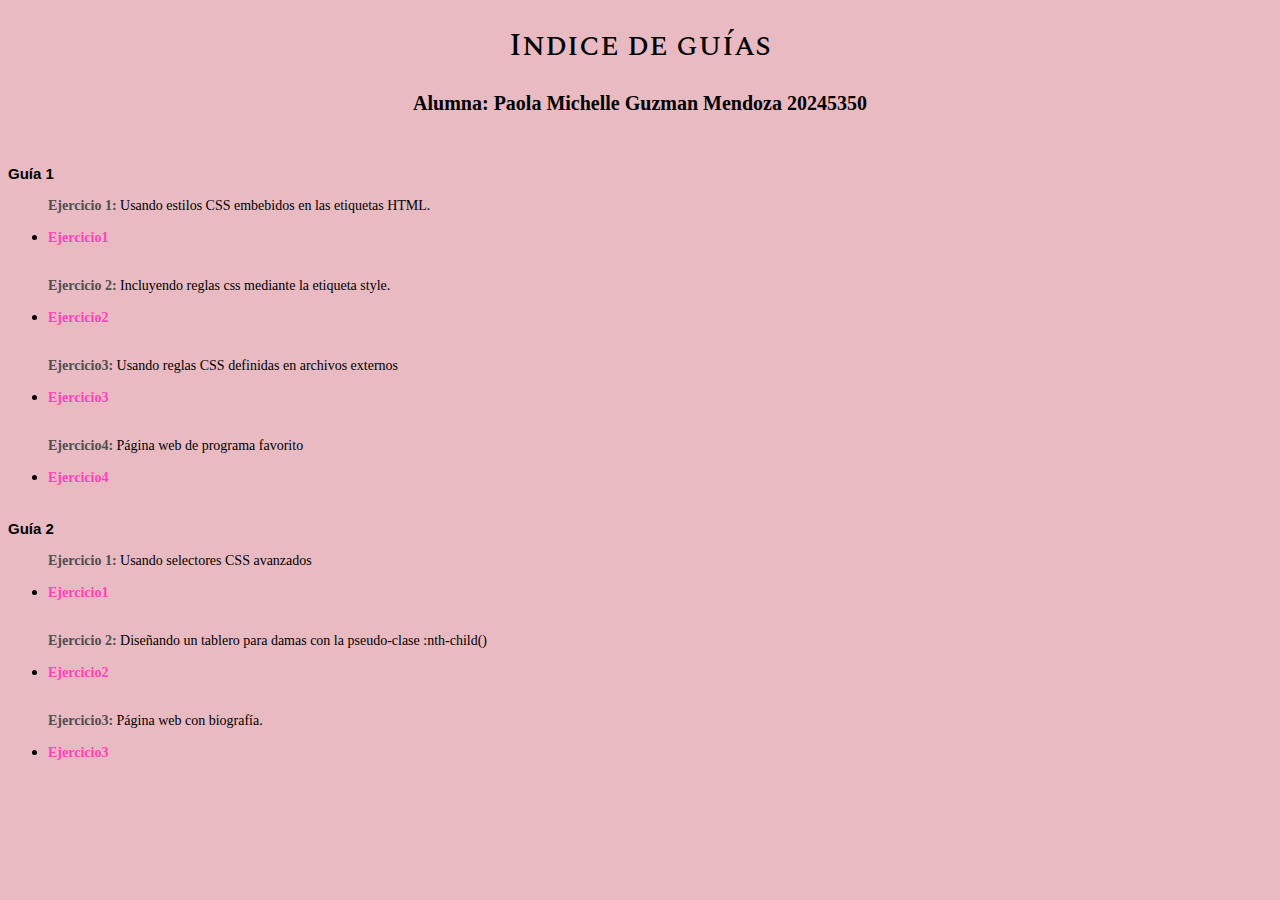
<file: index.html>
<!DOCTYPE html>
<html lang="es">
<head>
    <meta charset="UTF-8">
    <meta name="viewport" content="width=device-width, initial-scale=1.0">
    <title>Indice ejercicios guia 1</title>
    <link 
    href="https://fonts.googleapis.com/css2?family=Spectral+SC:ital,wght@0,200;0,300;0,400;0,500;0,600;0,700;0,800;1,200;1,300;1,400;1,500;1,600;1,700;1,800&display=swap" rel="stylesheet">
    <style>
        body{
            background-color: rgb(233, 186, 194);
        }

        #title{
            font-family: "Spectral SC", serif;
            font-weight: 500;
            font-style: normal;
            text-align: center;
        }

        #subtitle {
            font-family: Verdana;
            font-size: 20px;
            text-align: center;
            margin-bottom: 50px;
        }

        #subtitle2 {
            font-family: sans-serif;
            font-size: 15px;
            font-weight: bold;
        }

        .exercise-name{
            font-family: Segoe UI;
            font-size: 14px;
            
        }

        a{
            font-family: Segoe UI;
            font-size: 14px;
            color: rgb(255, 67, 189);
            font-weight: bold;
            text-decoration: none;
            
        }

        a:hover{
            font-family: Segoe UI;
            font-size: 14px;
            color: rgb(213, 17, 145);
            font-weight: bold;
            text-decoration:underline;
            
        }

        .bold{
            font-weight: bold;
            color: rgb(80, 78, 78);
        }


    </style>
</head>
<body>
    <header>
        <h1 id="title">Indice de guías</h1>
        <h2 id="subtitle">Alumna: Paola Michelle Guzman Mendoza 20245350</h2>
    </header>

    <h3 id="subtitle2">Guía 1 </h3>

    <div>
        <ul>
            <p class="exercise-name"><span class="bold">Ejercicio 1:</span> Usando estilos CSS embebidos en las etiquetas HTML.</p>
            <li>
                <a href="Guía1\ejercicio1\estilos_embebidos.html"  target="_blank">Ejercicio1</a>
            </li>
            <br>
            <p class="exercise-name"><span class="bold">Ejercicio 2:</span> Incluyendo reglas css mediante la etiqueta style.</p>
            <li>
                <a href="Guía1\ejercicio2\ejemplo2.html" target="_blank">Ejercicio2</a>
            </li>
            <br>
            <p class="exercise-name"><span class="bold" target="_blank">Ejercicio3:</span> Usando reglas CSS definidas en archivos externos</p>
            <li>
                <a href="Guía1\ejercicio3\paises.html" target="_blank">Ejercicio3</a>
            </li>
            <br>
            <p class="exercise-name"> <span class="bold">Ejercicio4:</span> Página web de programa favorito</p>
            <li>
                <a href="Guía1\ejercicio4\programa-favorito.html" target="_blank">Ejercicio4</a>
            </li>
            <br>
            
        </ul>
    </div>

    <h3 id="subtitle2">Guía 2 </h3>

    <div>
        <ul>
            <p class="exercise-name"><span class="bold">Ejercicio 1:</span>  Usando selectores CSS avanzados</p>
            <li>
                <a href="Guía2\pelicula.html"  target="_blank">Ejercicio1</a>
            </li>
            <br>
            <p class="exercise-name"><span class="bold">Ejercicio 2:</span> Diseñando un tablero para damas con la pseudo-clase :nth-child()</p>
            <li>
                <a href="Guía2/tablero.html" target="_blank">Ejercicio2</a>
            </li>
            <br>
            <p class="exercise-name"><span class="bold" target="_blank">Ejercicio3:</span> Página web con biografía.</p>
            <li>
                <a href="Guía2/biografia.html" target="_blank">Ejercicio3</a>
            </li>
            <br>
            
        </ul>
    </div>
    
</body>
</html>
</file>
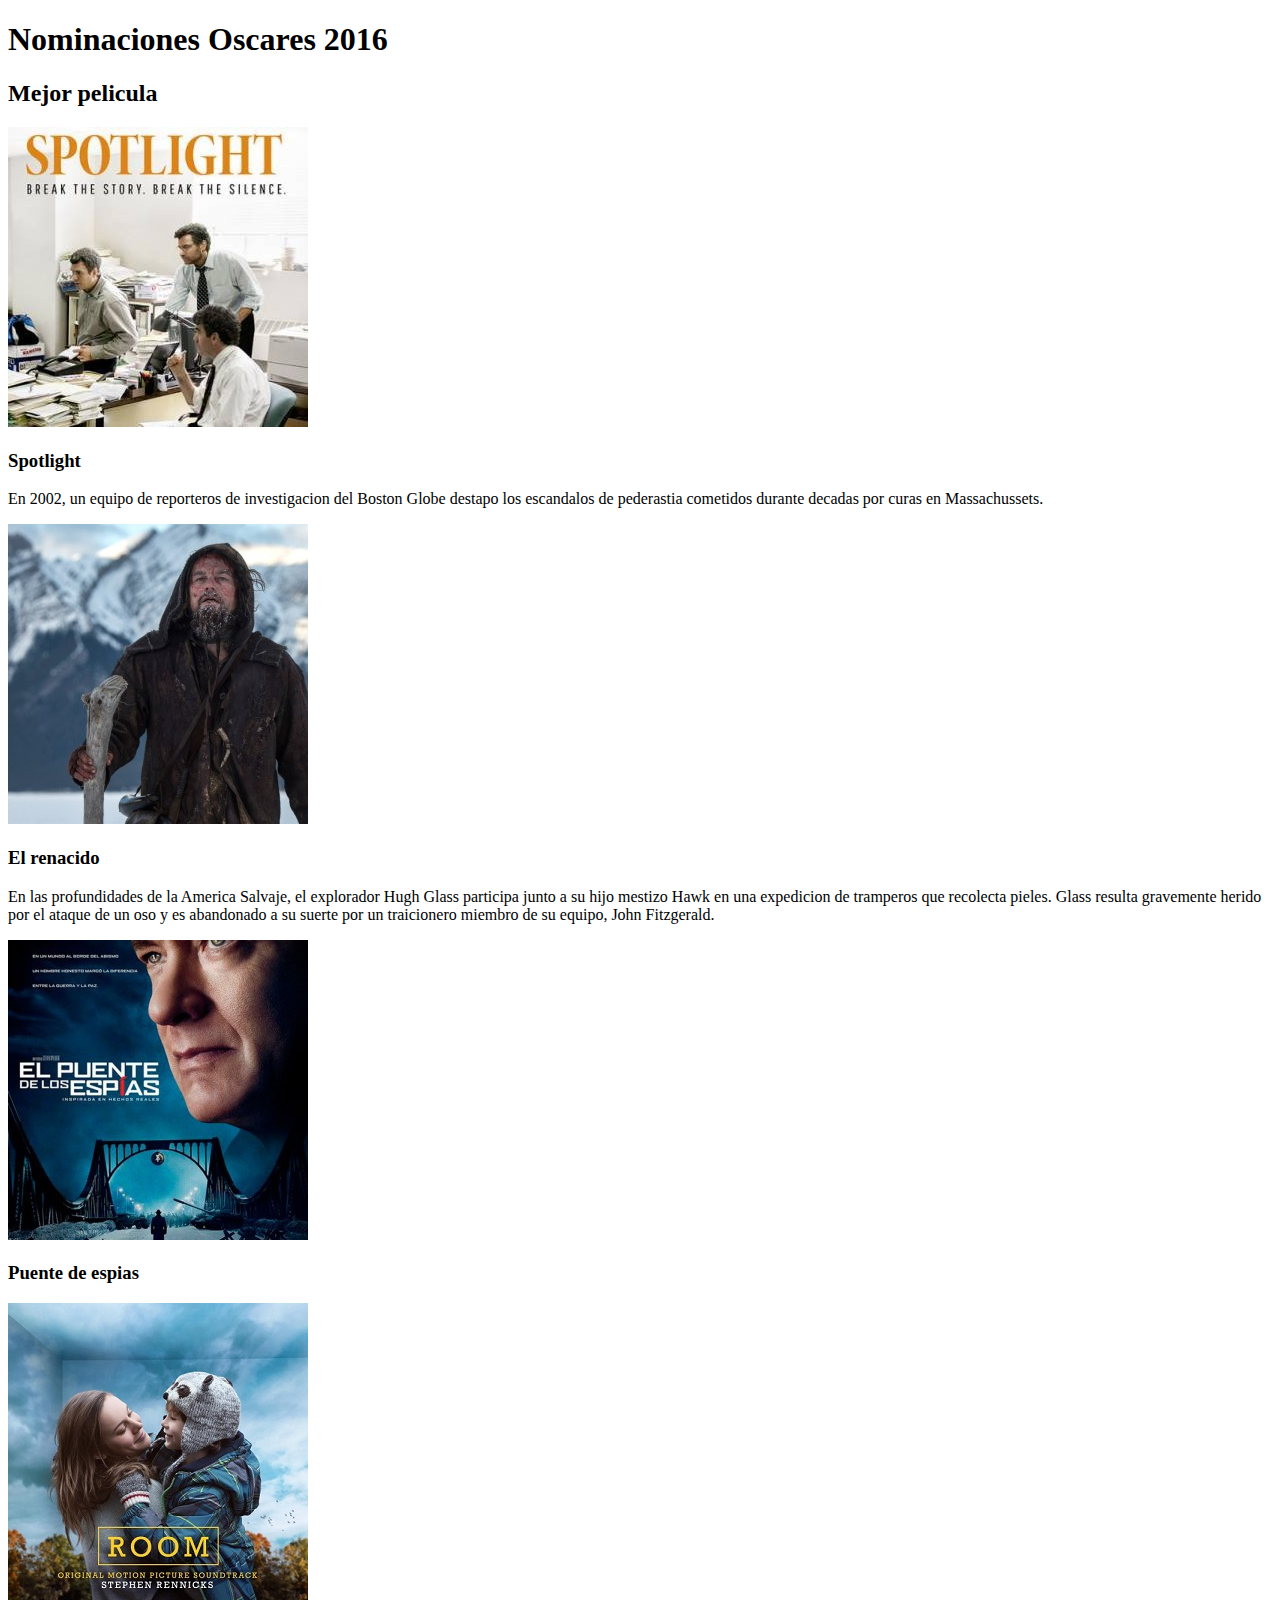
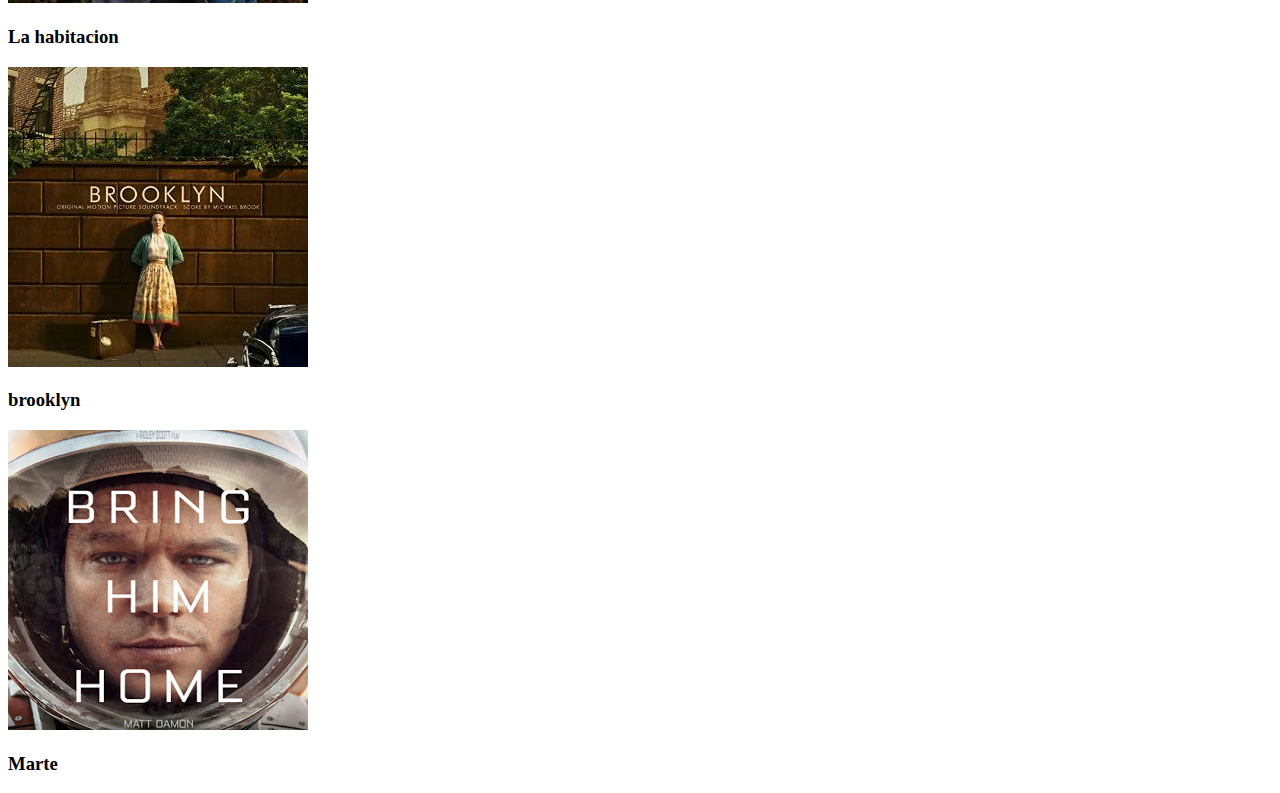
<file: Guia3/oscares.html>
<!DOCTYPE html>
<html lang="en">
<head>
    <meta charset="UTF-8">
    <meta name="viewport" content="width=device-width, initial-scale=1.0">
    <title>Nominaciones mejor pelicula</title>
</head>
<body>

    <header>
    <div>
        <h1>Nominaciones Oscares 2016</h1>
        <h2>Mejor pelicula</h2>
    </div>
    </header>
    <section>
        <article>
            <img src="img/spotlight.jpg" alt="">
            <h3>Spotlight</h3>
            <p>En 2002, un equipo de reporteros de investigacion del Boston Globe
                destapo los escandalos de pederastia cometidos durante decadas por 
                curas en Massachussets.
            </p>
        </article>
        <article>
            <img src="img/renacido.jpg" alt="">
            <h3>El renacido</h3>
            <p>En las profundidades de la America Salvaje, el explorador Hugh Glass
                participa junto a su hijo mestizo Hawk en una expedicion de tramperos que recolecta
                pieles. Glass resulta gravemente herido por el ataque de un oso y es
                abandonado a su suerte por un traicionero miembro de su equipo,
                John Fitzgerald.
            </p>
        </article>
        <article>
            <img src="img/espias.jpg" alt="">
            <h3>Puente de espias</h3>
            <p></p>
        </article>
        <article>
            <img src="img/room.jpg" alt="">
            <h3>La habitacion</h3>
            <p></p>
        </article>
        <article>
            <img src="img/brooklyn.jpg" alt="">
            <h3>brooklyn</h3>
            <p></p>
        </article>
        <article>
            <img src="img/marte.jpg" alt="">
            <h3>Marte</h3>
            <p></p>
        </article>
    </section>
    
</body>
</html>
</file>
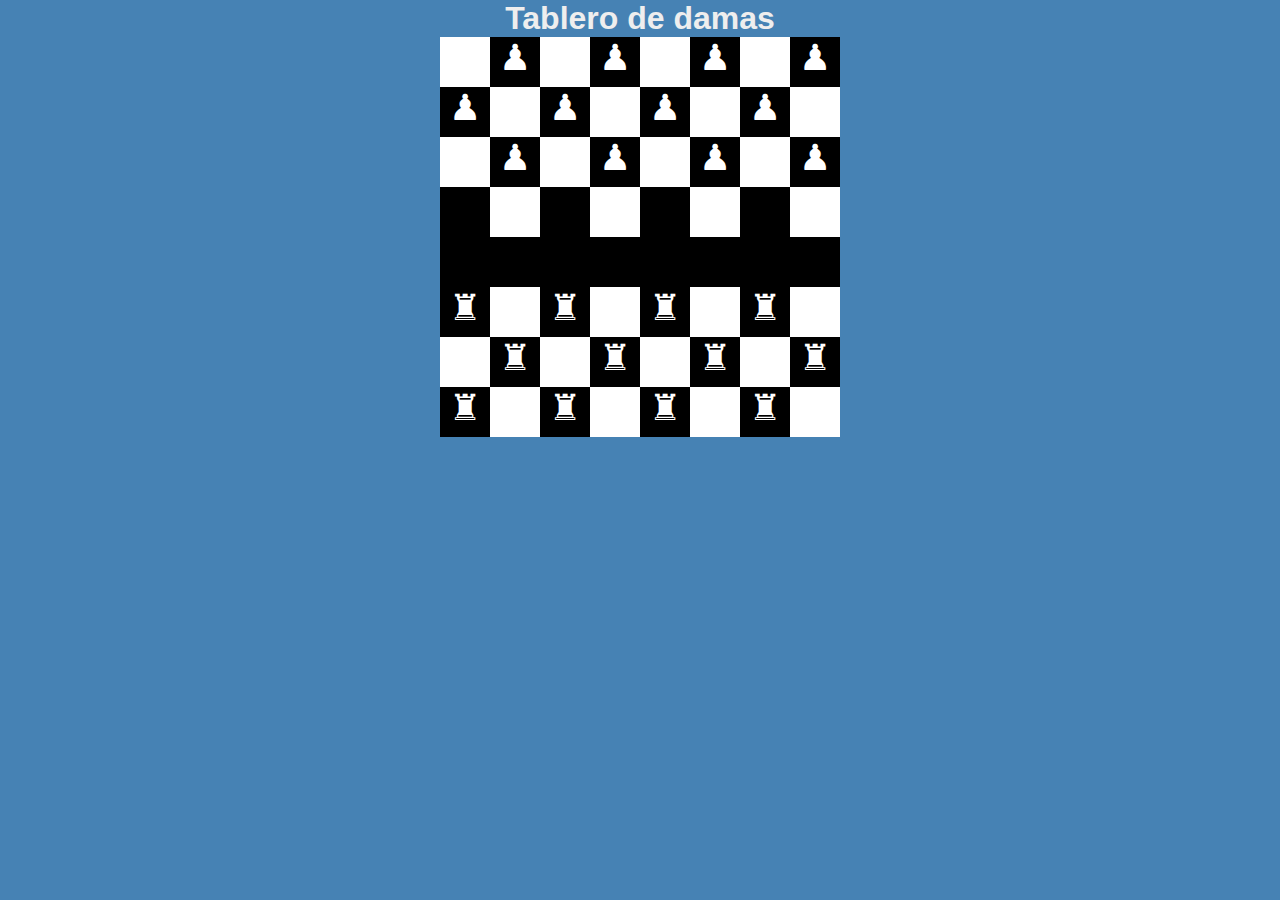
<file: Guía2/tablero.html>
<!DOCTYPE html>
<html lang="en">
<head>
    <meta charset="UTF-8">
    <meta name="viewport" content="width=device-width, initial-scale=1.0">
    <title>Tablero de Damas</title>
    <link rel="stylesheet" href="css/estilo_tablero.css">
</head>
<body>
    <h1>Tablero de damas</h1>
    <div id="tablero">
        <div class="filaImpar">
            <p></p>
            <p>&#9823</p>
            <p></p>
            <p>&#9823</p>
            <p></p>
            <p>&#9823</p>
            <p></p>
            <p>&#9823</p>
        </div>

        <div class="filaPar">
            <p>&#9823</p>
            <p></p>
            <p>&#9823</p>
            <p></p>
            <p>&#9823</p>
            <p></p>
            <p>&#9823</p>
            <p></p>
        </div>

        <div class="filaImpar">
            <p></p>
            <p>&#9823</p>
            <p></p>
            <p>&#9823</p>
            <p></p>
            <p>&#9823</p>
            <p></p>
            <p>&#9823</p>
        </div>

        <div class="filaPar">
            <p></p>
            <p></p>
            <p></p>
            <p></p>
            <p></p>
            <p></p>
            <p></p>
            <p></p>
        </div>

        <div class="filaImar">
            <p></p>
            <p></p>
            <p></p>
            <p></p>
            <p></p>
            <p></p>
            <p></p>
            <p></p>
        </div>

        <div class="filaPar">
            <p>&#9820</p>
            <p></p>
            <p>&#9820</p>
            <p></p>
            <p>&#9820</p>
            <p></p>
            <p>&#9820</p>
            <p></p>
        </div>

        <div class="filaImpar">
            <p></p>
            <p>&#9820</p>
            <p></p>
            <p>&#9820</p>
            <p></p>
            <p>&#9820</p>
            <p></p>
            <p>&#9820</p>
        </div>

        <div class="filaPar">
            <p>&#9820</p>
            <p></p>
            <p>&#9820</p>
            <p></p>
            <p>&#9820</p>
            <p></p>
            <p>&#9820</p>
            <p></p>
        </div>
    </div>

</body>
</html>
</file>
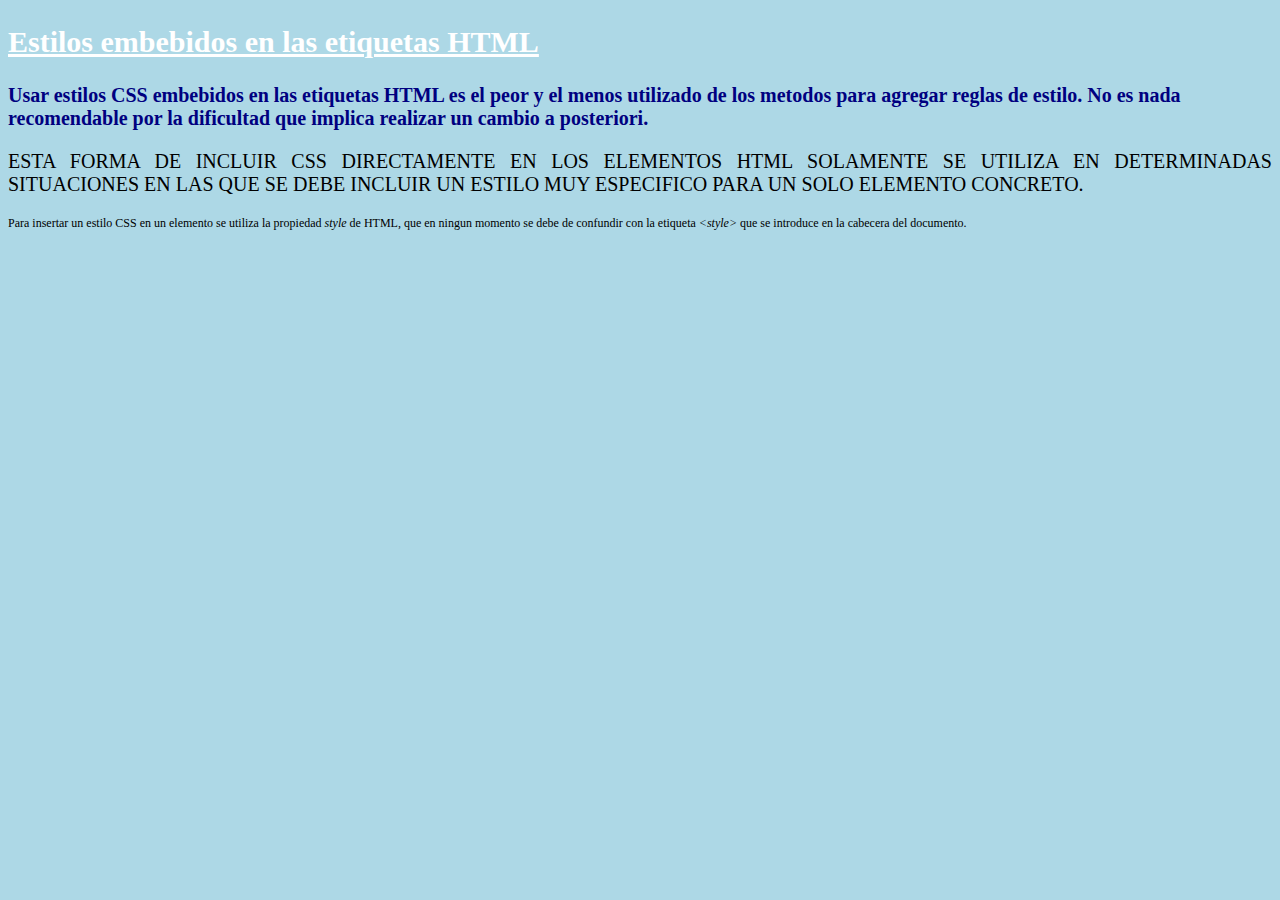
<file: Guía1/ejercicio1/estilos_embebidos.html>
<!DOCTYPE html>
<html lang="en">
<head>
    <meta charset="UTF-8">
    <meta name="viewport" content="width=device-width, initial-scale=1.0">
    <title>Estilos Embebidos</title>
    <link rel="stylesheet" href="estilos1.css">
</head>
<body>
    <div>
        <h2 class="main-title">Estilos embebidos en las
            etiquetas HTML</h2>

        <p class="parrafo1">Usar estilos CSS embebidos en las etiquetas HTML 
            es el peor y el menos utilizado de los metodos para agregar reglas de estilo. No es nada 
            recomendable por la dificultad que implica realizar un cambio a posteriori.</p>

            <p class="parrafo2">Esta forma de incluir CSS
                directamente en los elementos HTML solamente se utiliza en determinadas
                situaciones en las que se debe incluir un estilo muy especifico
                para un solo elemento concreto.
            </p>

            <p class="parrafo3">Para insertar un estilo CSS en un elemento se utiliza la propiedad 
                <span class="italic">style</span> de HTML, que en 
                ningun momento se debe de confundir con la etiqueta 
                <span class= "italic">&lt;style&gt;</span> que se 
                introduce en la cabecera del documento.
            </p>
    </div>
    
</body>
</html>
</file>
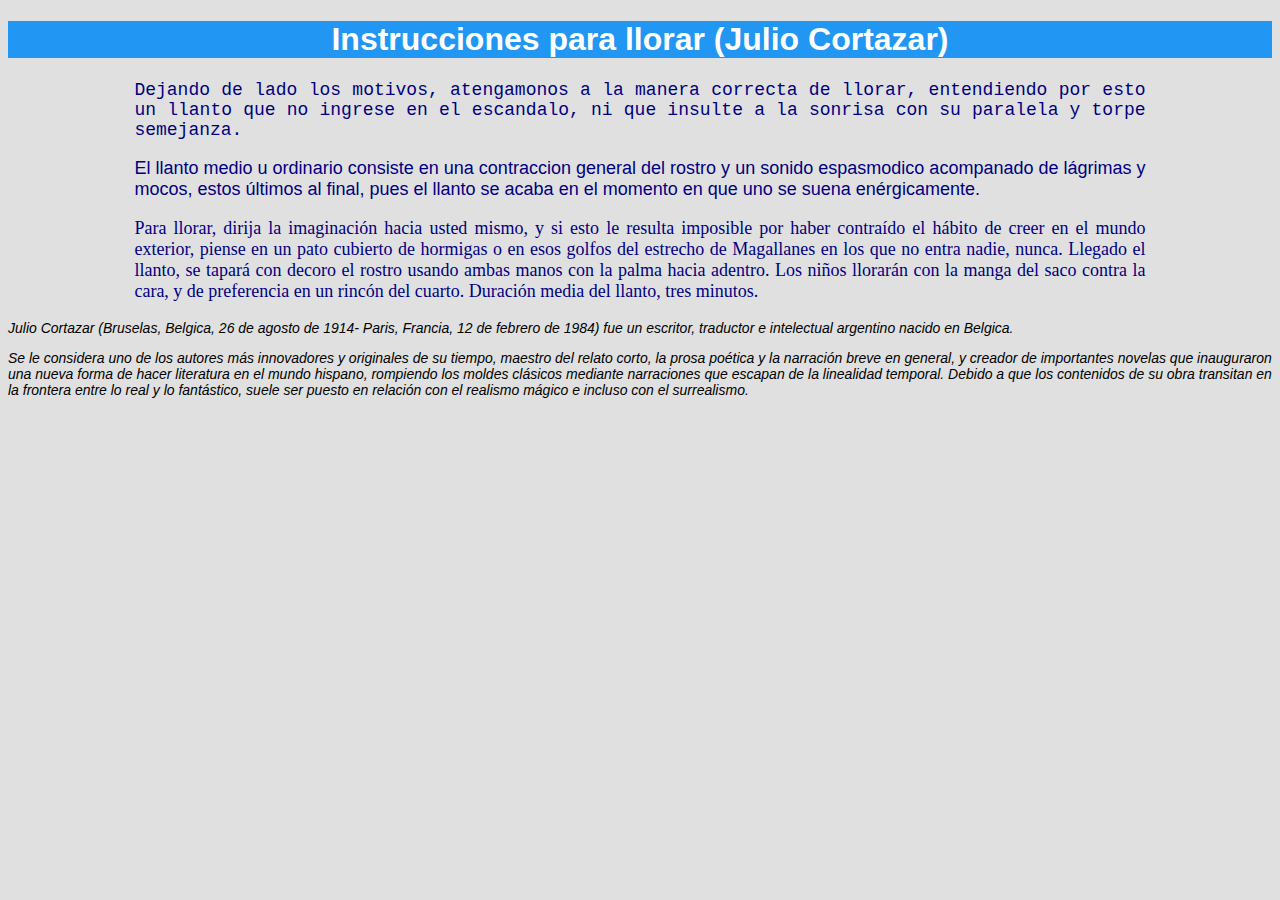
<file: Guía1/ejercicio2/ejemplo2.html>
<!DOCTYPE html>
<html lang="en">
<head>
    <meta charset="UTF-8">
    <meta name="viewport" content="width=device-width, initial-scale=1.0">
    <title>Usando la etiqueta style</title>
    <style>
        body{
            background-color: #E0E0E0;
            font-family: Arial, sans-serif;
        }

        h1{
            background-color: #2196F3;
            color:white;
            text-align: center;
        }

        div.contenido{
            margin: 0 auto;
            width: 80%;
        }

        p{
            font-size: 18px;
        }

        .cuento{
            color: navy;
            text-align: justify;
        }

        .parrafo1{
            font-family: "Courier New", monospace;
        }

        .parrafo2{
            font-family: Verdana, Geneva, sans-serif;
        }

        .parrafo3{
            font-family: Georgia, "Times New Roman", Times, serif;
        }

        div.autor{
            font-style: italic;
        }

        p.julio{
            font-size: 14px;
        }




    </style>
</head>
<body>
    <h1>Instrucciones para llorar (Julio Cortazar)</h1>
    <div class="contenido">
        <p class="cuento parrafo1">Dejando de lado los motivos, atengamonos
            a la manera correcta de llorar, entendiendo por esto un llanto que 
            no ingrese en el escandalo, ni que insulte a la sonrisa con su paralela 
            y torpe semejanza.
        </p>

        <p class="cuento parrafo2">El llanto medio u ordinario consiste en una 
            contraccion general del rostro y un sonido espasmodico acompanado de
            lágrimas y mocos, estos últimos al final, pues el llanto se acaba en 
            el momento en que uno se suena enérgicamente.
        </p>

        <p class="cuento parrafo3">Para llorar, dirija la imaginación hacia usted mismo, 
            y si esto le resulta imposible por haber contraído el hábito de creer en el 
            mundo exterior, piense en un pato cubierto de hormigas o en esos golfos del 
            estrecho de Magallanes en los que no entra nadie, nunca. Llegado el llanto, 
            se tapará con decoro el rostro usando ambas manos con la palma hacia adentro. 
            Los niños llorarán con la manga del saco contra la cara, y de preferencia en 
            un rincón del cuarto. Duración media del llanto, tres minutos.</p>
    </div>

    <div class="autor">
        <p class="julio">Julio Cortazar (Bruselas, Belgica, 26 de agosto de 1914-
            Paris, Francia, 12 de febrero de 1984) fue un escritor, traductor e 
            intelectual argentino nacido en Belgica.
        </p>
        <p class="julio">
            Se le considera uno de los autores más innovadores y originales de su tiempo,
             maestro del relato corto, la prosa poética y la narración breve en general, 
             y creador de importantes novelas que inauguraron una nueva forma de hacer 
             literatura en el mundo hispano, rompiendo los moldes clásicos mediante narraciones
              que escapan de la linealidad temporal. Debido a que los contenidos de su obra 
              transitan en la frontera entre lo real y lo fantástico, suele ser puesto en 
              relación con el realismo mágico e incluso con el surrealismo.
        </p>
    </div>
    
</body>
</html>
</file>
<file: Guía2/css/estilo_tablero.css>
*{
    margin: 0;
    padding: 0;


}

body{
    background-color: steelblue;
    color: #EEE;
    font-family: sans-serif;
    text-align: center;
}

#tablero{
    background-color: white;
    height: 400px;
    width: 400px;
    margin: auto;
}

#tablero p{
    background-color: black;
    color: white;
    float: left;
    font-size: 36px;
    height: 50px;
    width: 50px;
    vertical-align: center;
}

#tablero .filaImpar p:nth-child(2n+1){
    background-color: white;
}

#tablero .filaPar p:nth-child(2n){
    background-color: white;
}
</file>
<file: Guía1/ejercicio1/estilos1.css>
/* Estilos de fuente para ejemplo 1*/

body{
    background-color: lightblue;
}

div {
    font-size: 20px;

}

.main-title{
    text-decoration: underline; 
    color: white;
}

.parrafo1{
    color: navy; 
    font-weight: bold
}

.parrafo2{
    text-transform: uppercase; 
    text-align: justify
}

.parrafo3{
    font-size: 12px
}

.italic {
    font-style: italic;
}
</file>
